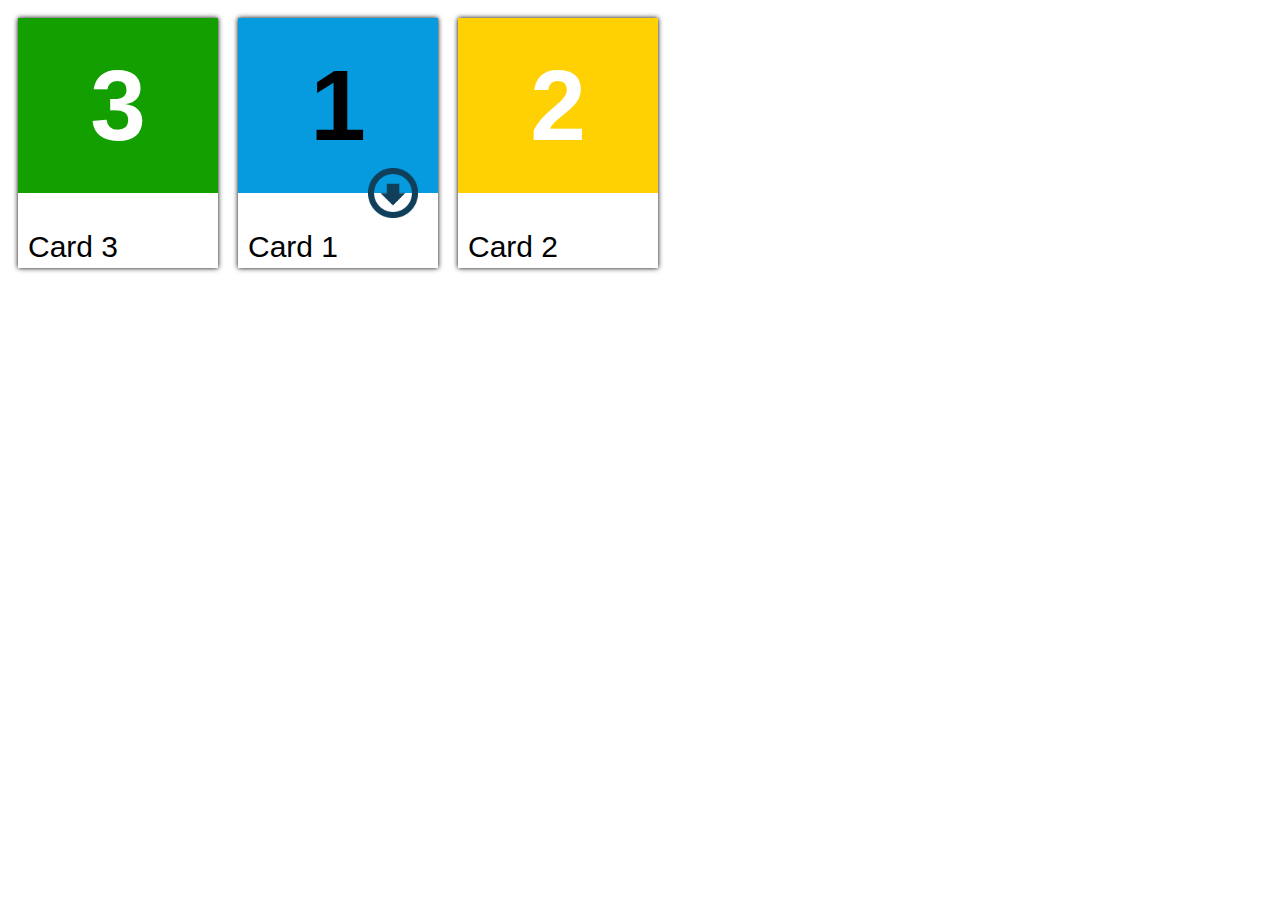
<file: Блочная верстка/ProductCard.html>
<!DOCTYPE html>
<html lang="en">
<head>
    <meta charset="UTF-8">
    <meta http-equiv="X-UA-Compatible" content="IE=edge">
    <meta name="viewport" content="width=device-width, initial-scale=1.0">
    <link rel="stylesheet" href="style.css">
    <title>Document</title>
</head>
<body>
        <div class = "block1">
            <h1>3</h1>
            <p>Card 3</p>
        </div>
		<div class = "block2">
            <h1>1</h1>
            <p>Card 1</p>
            <img height="50" src="64158-now-computer-button-icons-free-download-png-hq.png">
        </div>
		<div class = "block3">
            <h1>2</h1>
            <p>Card 2</p>
        </div>
</body>
</html>
</file>
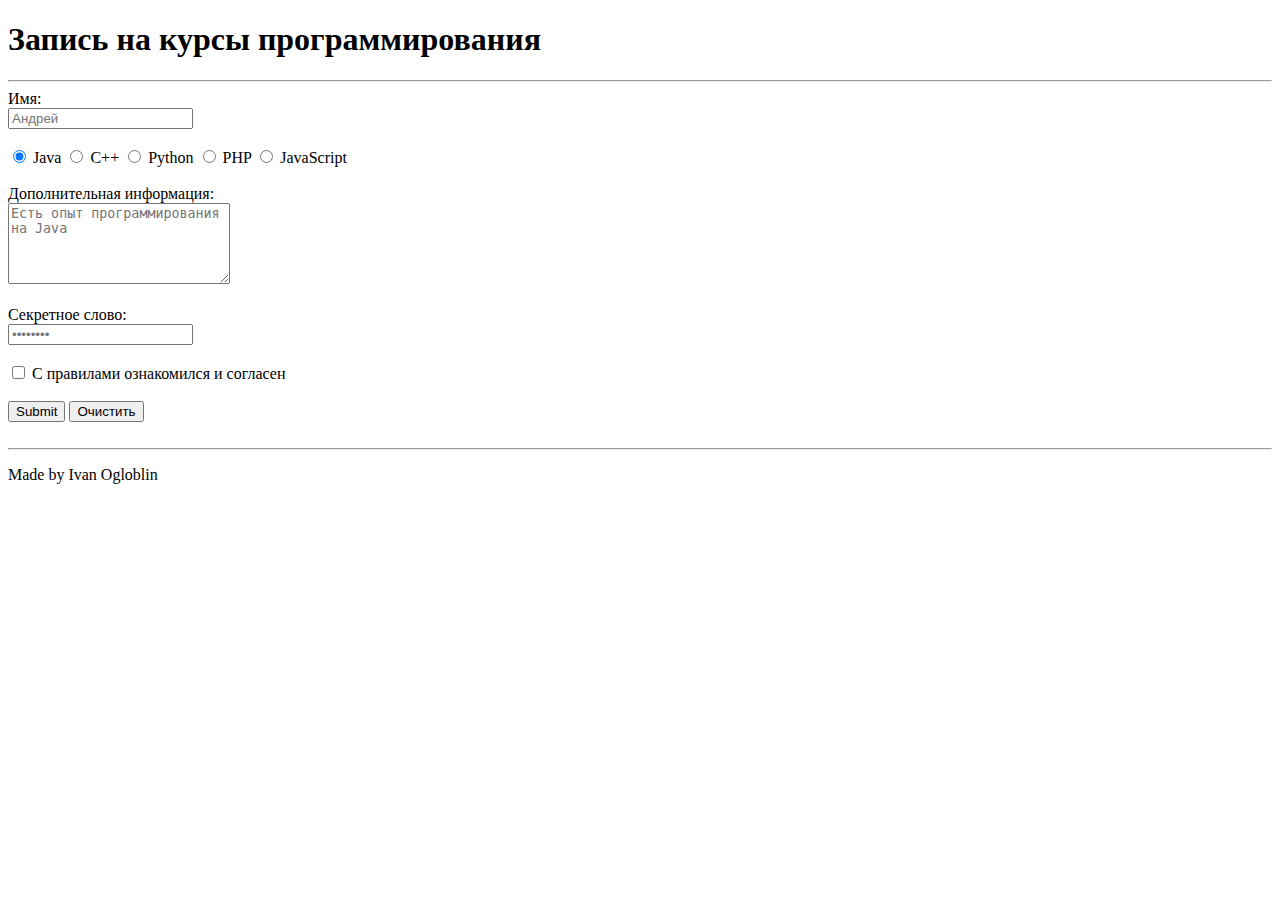
<file: Блочная верстка/ProgrammingСourses.html>
<!DOCTYPE html>
<html lang="en">
<head>
    <meta charset="UTF-8">
    <meta http-equiv="X-UA-Compatible" content="IE=edge">
    <meta name="viewport" content="width=device-width, initial-scale=1.0">
    <title>Запись на курсы программирования</title>
</head>
<body>
    <h1>Запись на курсы программирования</h1>
    <hr>

    <form>
        <label for="name">Имя:</label>
        <br>
        <input required type="text" placeholder="Андрей"> <!--Текстовое поле для ввода имени-->

        <br><br>

        <div>
            <input checked name="radioBtn" required type="radio" value="java"> <!--Радио кнопки-->
            <label for="contactChoice1">Java</label>
        
            <input required name="radioBtn" type="radio" value="c++">
            <label for="contactChoice1">C++</label>
        
            <input required name="radioBtn" type="radio" value="python">
            <label for="contactChoice1">Python</label>

            <input required name="radioBtn" type="radio" value="php">
            <label for="contactChoice1">PHP</label>

            <input required name="radioBtn" type="radio" value="javascript">
            <label for="contactChoice1">JavaScript</label>
          </div>

          <br>
            <label for="text">Дополнительная информация:</label> <!--Текстовое поле для ввода дополнительной информации-->
            <br>
            <textarea placeholder="Есть опыт программирования на Java" cols="25" rows="5"></textarea>

            <br><br>

            <label for="text">Секретное слово:</label>  <!--Текстовое поле для ввода пароля-->
            <br>
            <input required placeholder="••••••••" type="password">

            <br><br>

            <input required type="checkbox">
            <label for="text">С правилами ознакомился и согласен</label> <!--Чекбокс согласия-->

            <br><br>

            <input required type="submit"> <!--Кнопка для отправки данных с формы-->
            <input required type="reset" value="Очистить"> <!--Кнопка для очистки формы-->

            <br><br><hr>

            <p>Made by Ivan Ogloblin</p>
    </form>
    
</body>
</html>
</file>
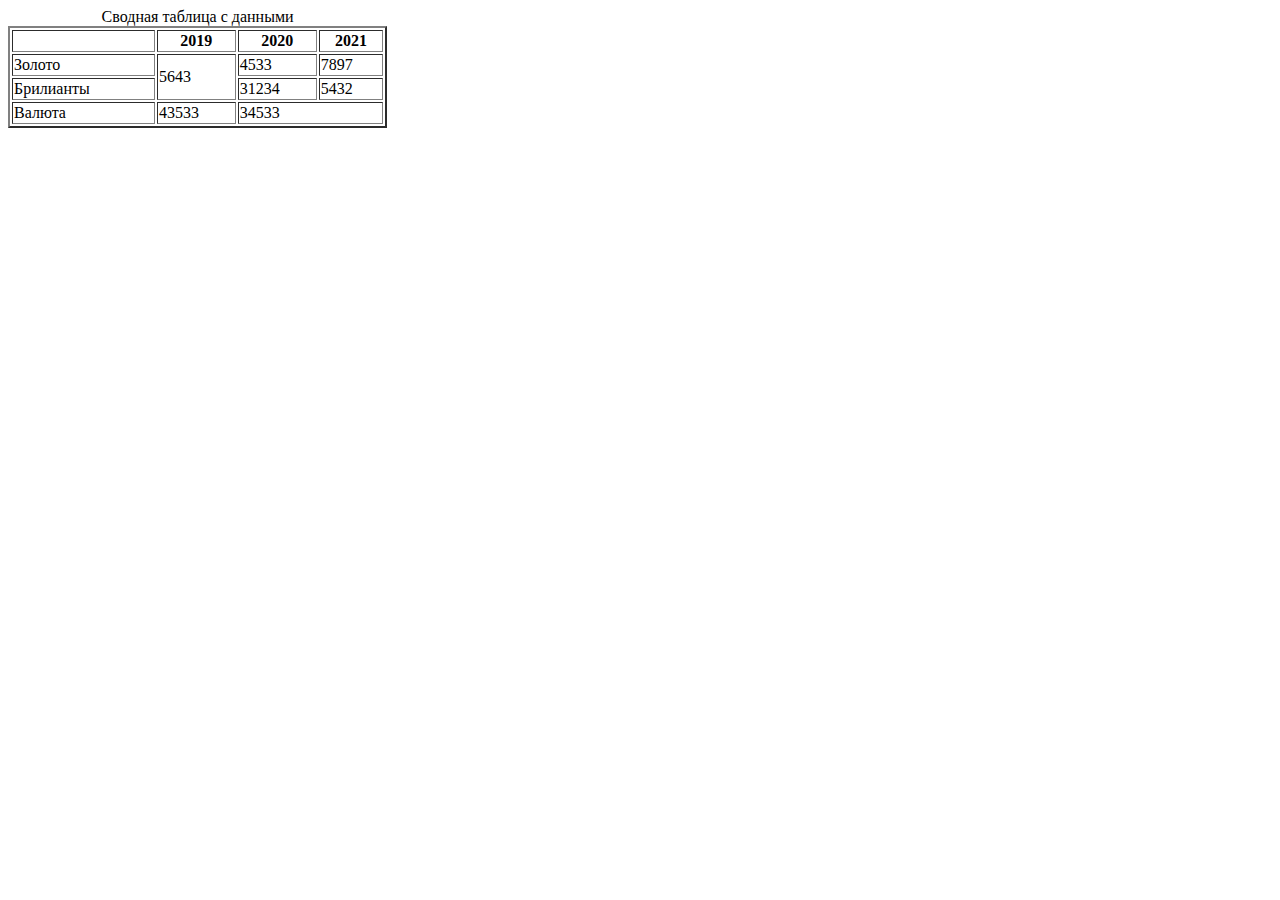
<file: Блочная верстка/Table.html>
<!DOCTYPE html>
<html lang="en">
<head>
    <meta charset="UTF-8">
    <meta http-equiv="X-UA-Compatible" content="IE=edge">
    <meta name="viewport" content="width=device-width, initial-scale=1.0">
    <title>Задание по блочной верстке - Таблица</title>
</head>
<body>

    <table width="30%" border="2"> <!--Таблица с шириной 30% и толщиной границы 2-->
    <caption>Сводная таблица с данными</caption>
        <thead>
            <tr>
                <th></th>
                <th align="center"><b>2019</b></th> <!--Ячейка с выравниванием по центру-->
                <th align="center"><b>2020</b></th>
                <th align="center"><b>2021</b></th>
            </tr> <!--Ряд с ячейками-->
        </thead>
        <tbody>
            <tr>
                <td>Золото</td>
                <td rowspan="2">5643</td> <!--Объединение двух ячеек-->
                <td>4533</td>
                <td>7897</td>
            </tr>
            <tr>
                <td>Брилианты</td>
                <td>31234</td>
                <td>5432</td>
            </tr>
            <tr>
                <td>Валюта</td>
                <td>43533</td>
                <td colspan="2">34533</td> <!--Объединение двух ячеек-->
            </tr>
        </tbody>
    </table>

</body>
</html>
</file>
<file: Блочная верстка/style.css>
/* Это файл CSS, а это комментарий */
body{
    display: flex;
}
h1{
    display: flex;
    justify-content: center;
    align-items: center;
    margin-top: 30px;
    color: white;
}

p{
    display: flex;
    color: black;
    margin-left: 10px;
    font-size: 30px;
    font-family:Arial, Helvetica, sans-serif;
}

.block1 {
    font-size: 50px;
    vertical-align: middle;
    text-align:center;
    font-family: Arial;
	width: 200px;
	height: 250px;
	background: linear-gradient(to bottom, rgb(19, 159, 0) 70%, white 50%);
	margin: 10px;
    box-shadow: 0 0 5px;
}
.block2 {
    position:relative;
    font-size: 50px;
    vertical-align: middle;
    text-align:center;
    font-family: Arial;
	width: 200px;
	height: 250px;
	background: linear-gradient(to bottom, rgb(6, 154, 222) 70%, white 50%);
	margin: 10px;
    box-shadow: 0 0 5px;
}

img{
    position: absolute;
    top: 150px;
    right: 20px;
}

.block2 h1{
    color: black;
}

.block3 {
    font-size: 50px;
    vertical-align: middle;
    text-align:center;
    font-family: Arial;
	width: 200px;
	height: 250px;
	background: linear-gradient(to bottom, rgb(255, 209, 3) 70%, white 50%);
    margin: 10px;
    box-shadow: 0 0 5px;
}
</file>
